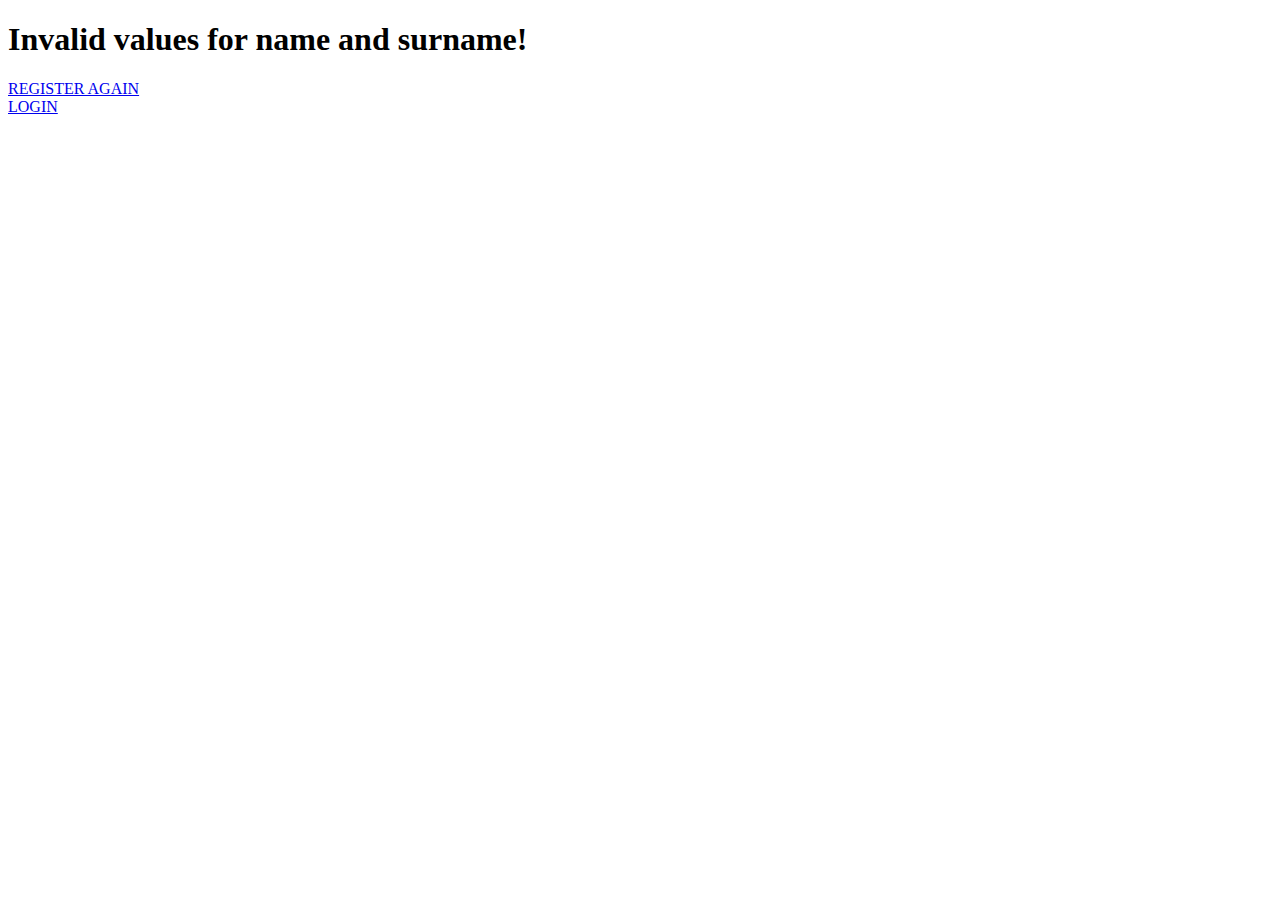
<file: data/invalid.html>
<!DOCTYPE html>
<html lang="en">
<head>
    <meta charset="UTF-8">
    <title>Error</title>
</head>
<body>

<h1>Invalid values for name and surname!</h1>
<div><a href="/register">REGISTER AGAIN</a></div>
<div><a href="/login">LOGIN</a></div>

</body>
</html>
</file>
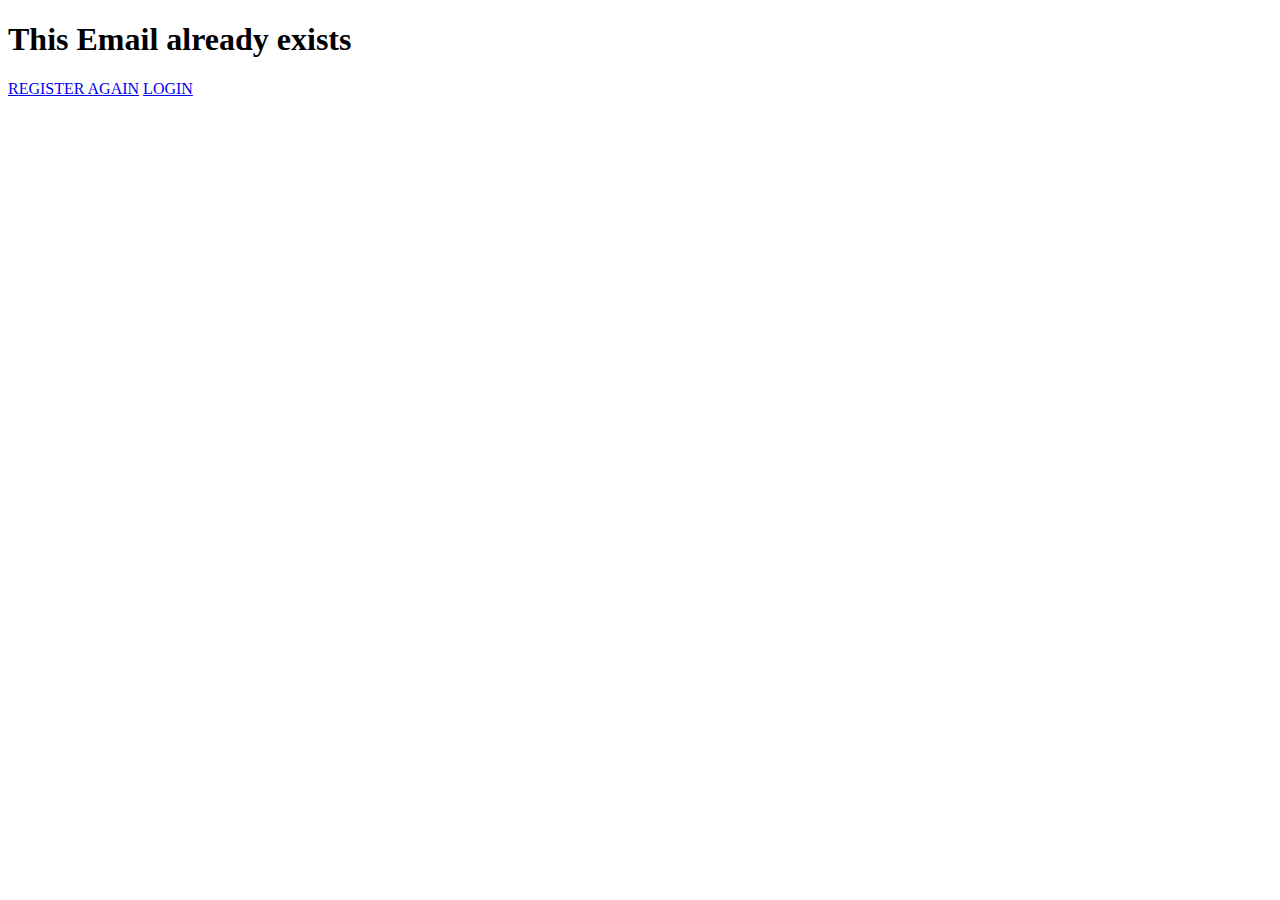
<file: data/registrationError.html>
<!DOCTYPE html>
<html lang="en">
<head>
    <meta charset="UTF-8">
    <title>Error</title>
</head>
<body>

<h1>This Email already exists</h1>
<a href="/register">REGISTER AGAIN</a>
<a href="/login">LOGIN</a>

</body>
</html>
</file>
